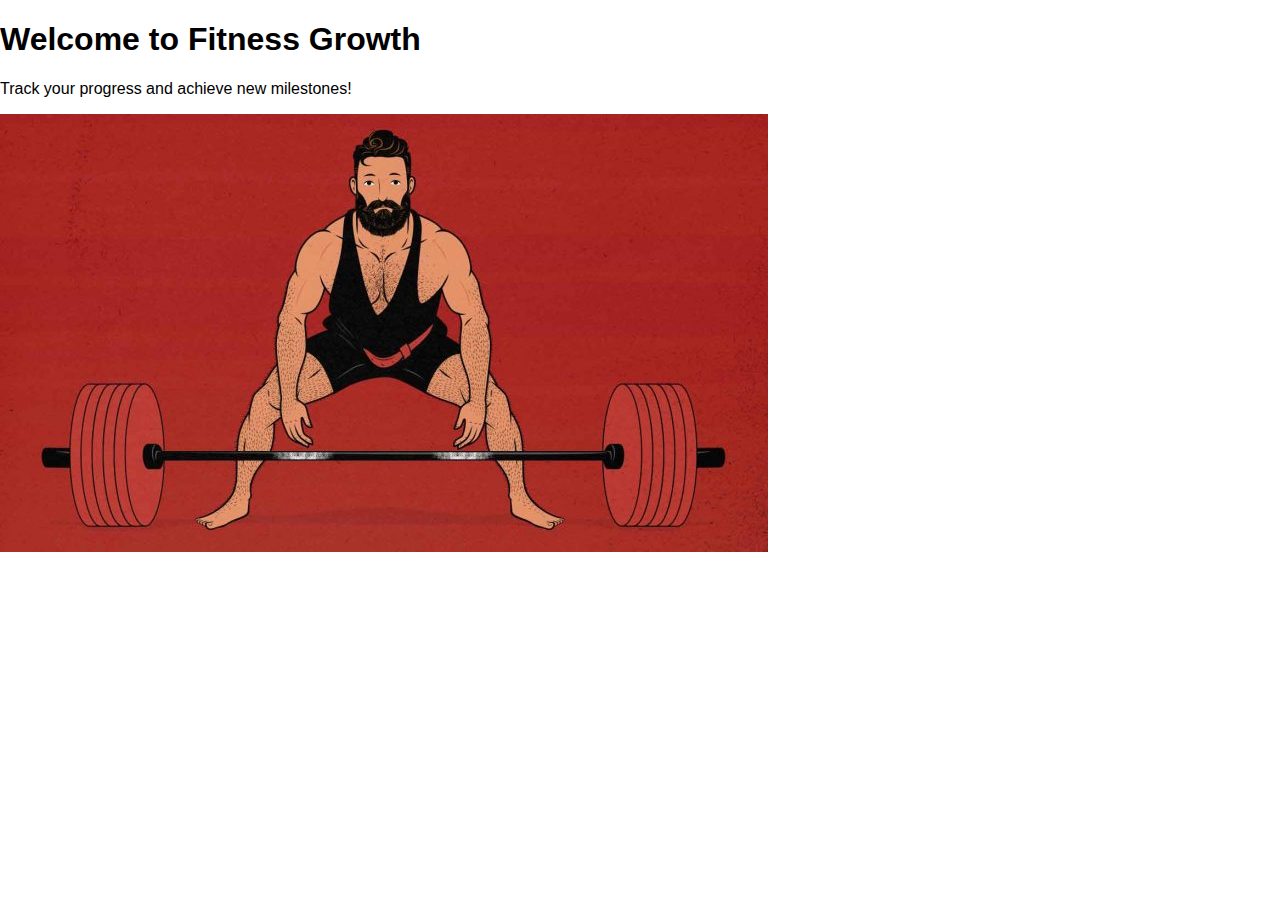
<file: index.html>
<!DOCTYPE html>
<html lang="en">
<head>
  <meta charset="UTF-8" />
  <meta name="viewport" content="width=device-width, initial-scale=1.0" />
  <title>Fitness Growth</title>
  <link rel="stylesheet" href="style.css" />
</head>
<body>
  <h1>Welcome to Fitness Growth</h1>
  <p>Track your progress and achieve new milestones!</p>
  <div class="image-container">
    <img src="images/my-achievement.jpg" alt="Progress Chart" id="progressImage" />
  </div>
  <script>
    document.getElementById("progressImage").addEventListener("click", function() {
      alert("Great job! Keep going!");
    });
  </script>
</body>
</html>
</file>
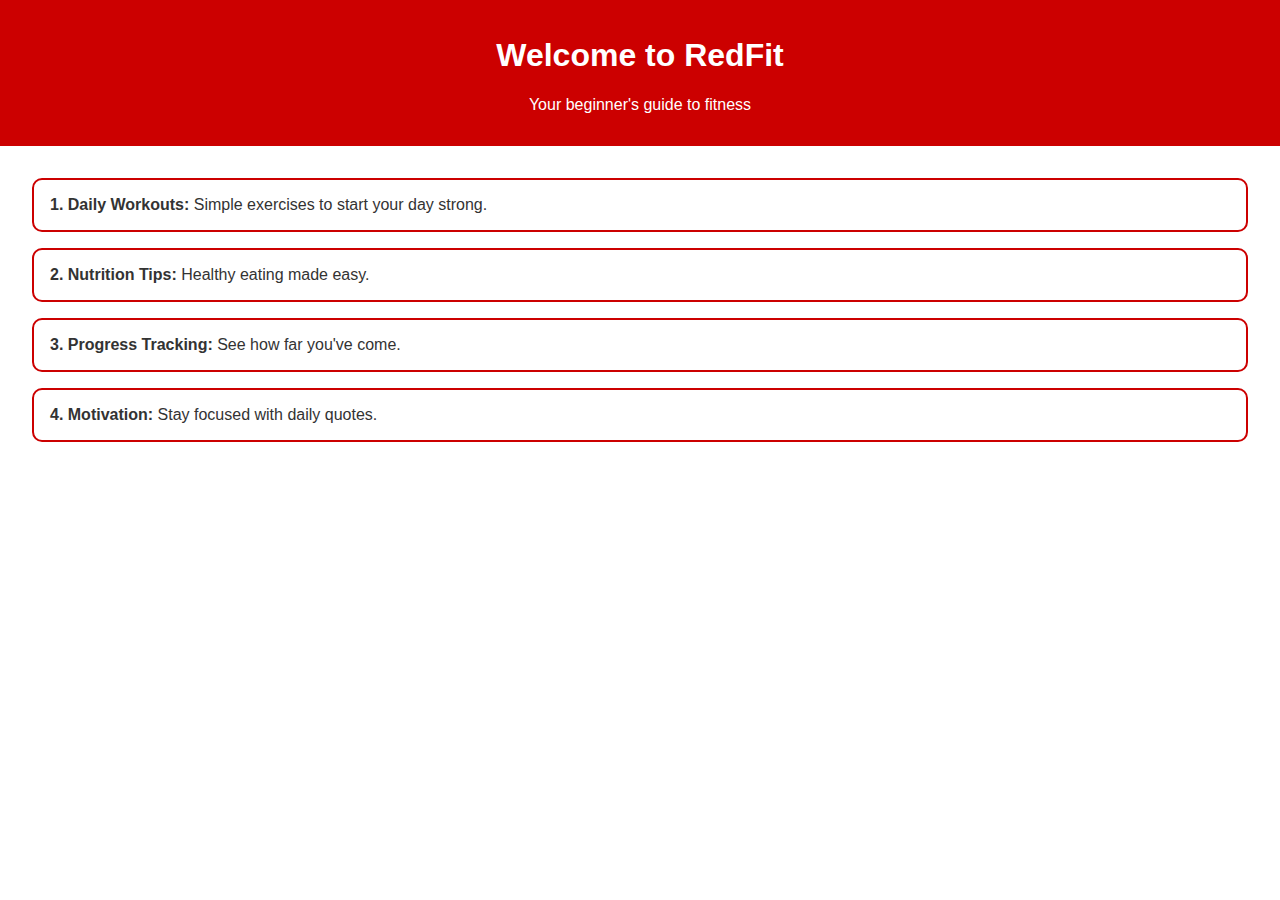
<file: Index.html>
<!DOCTYPE html>
<html lang="en">
<head>
  <meta charset="UTF-8" />
  <meta name="viewport" content="width=device-width, initial-scale=1.0" />
  <title>RedFit</title>
  <style>
    body {
      margin: 0;
      font-family: Arial, sans-serif;
      background-color: #fff;
      color: #333;
    }
    header {
      background-color: #cc0000;
      color: white;
      padding: 1rem;
      text-align: center;
    }
    main {
      padding: 2rem;
    }
    .feature {
      border: 2px solid #cc0000;
      padding: 1rem;
      margin-bottom: 1rem;
      border-radius: 10px;
    }
  </style>
</head>
<body>
  <header>
    <h1>Welcome to RedFit</h1>
    <p>Your beginner's guide to fitness</p>
  </header>
  <main>
    <div class="feature"><strong>1. Daily Workouts:</strong> Simple exercises to start your day strong.</div>
    <div class="feature"><strong>2. Nutrition Tips:</strong> Healthy eating made easy.</div>
    <div class="feature"><strong>3. Progress Tracking:</strong> See how far you've come.</div>
    <div class="feature"><strong>4. Motivation:</strong> Stay focused with daily quotes.</div>
  </main>
</body>
</html>
</file>
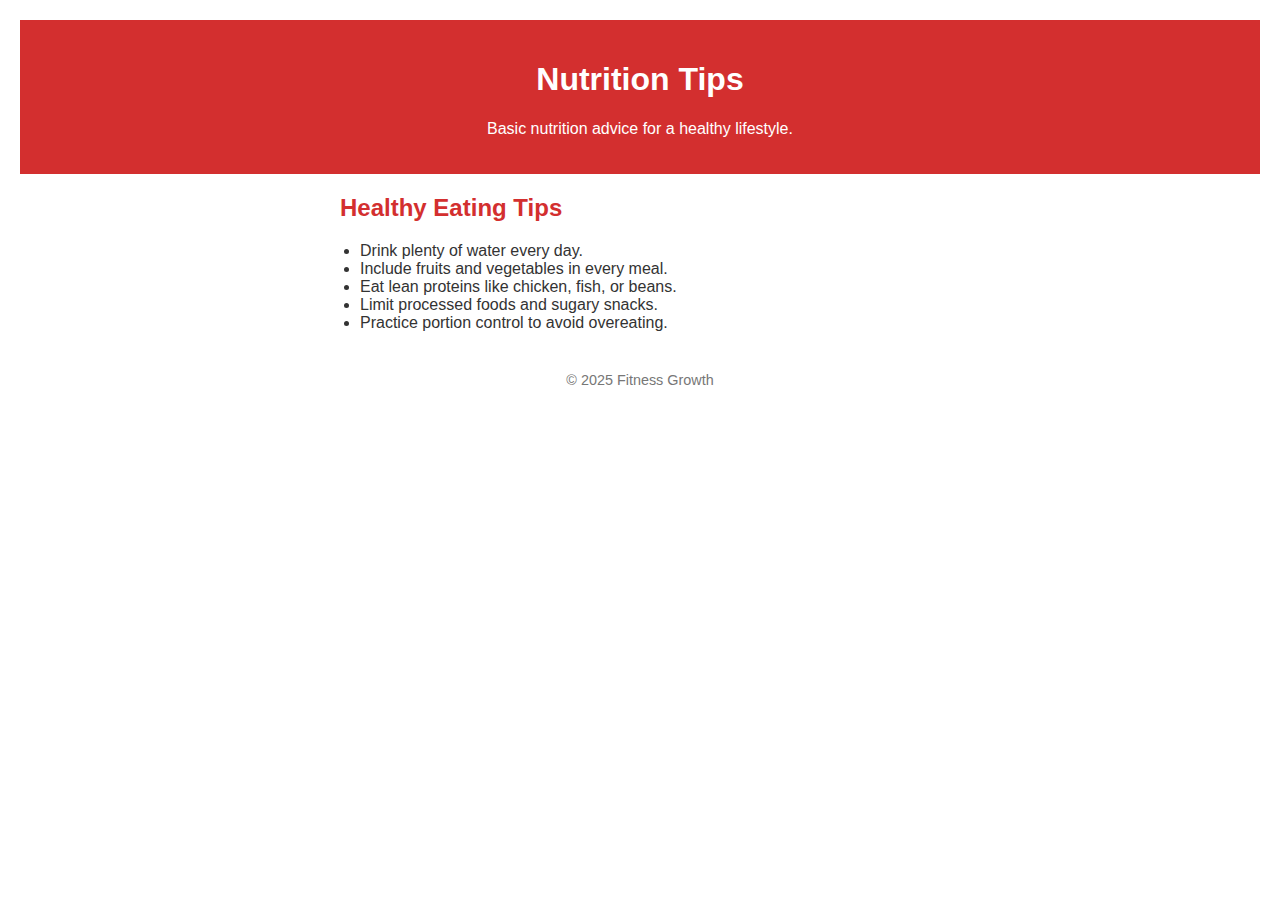
<file: nutrition (1).html>
<!DOCTYPE html>
<html lang="en">
<head>
  <meta charset="UTF-8" />
  <meta name="viewport" content="width=device-width, initial-scale=1.0"/>
  <title>Nutrition Tips</title>
  <style>
    body {
      font-family: Arial, sans-serif;
      background: #fff;
      color: #333;
      margin: 0;
      padding: 20px;
    }
    header {
      background-color: #d32f2f;
      color: white;
      padding: 20px;
      text-align: center;
    }
    section {
      max-width: 600px;
      margin: 20px auto;
    }
    h2 {
      color: #d32f2f;
    }
    ul {
      padding-left: 20px;
    }
    footer {
      text-align: center;
      margin-top: 40px;
      font-size: 0.9em;
      color: #777;
    }
  </style>
</head>
<body>
  <header>
    <h1>Nutrition Tips</h1>
    <p>Basic nutrition advice for a healthy lifestyle.</p>
  </header>

  <section>
    <h2>Healthy Eating Tips</h2>
    <ul>
      <li>Drink plenty of water every day.</li>
      <li>Include fruits and vegetables in every meal.</li>
      <li>Eat lean proteins like chicken, fish, or beans.</li>
      <li>Limit processed foods and sugary snacks.</li>
      <li>Practice portion control to avoid overeating.</li>
    </ul>
  </section>

  <footer>
    &copy; 2025 Fitness Growth
  </footer>
</body>
</html>
</file>
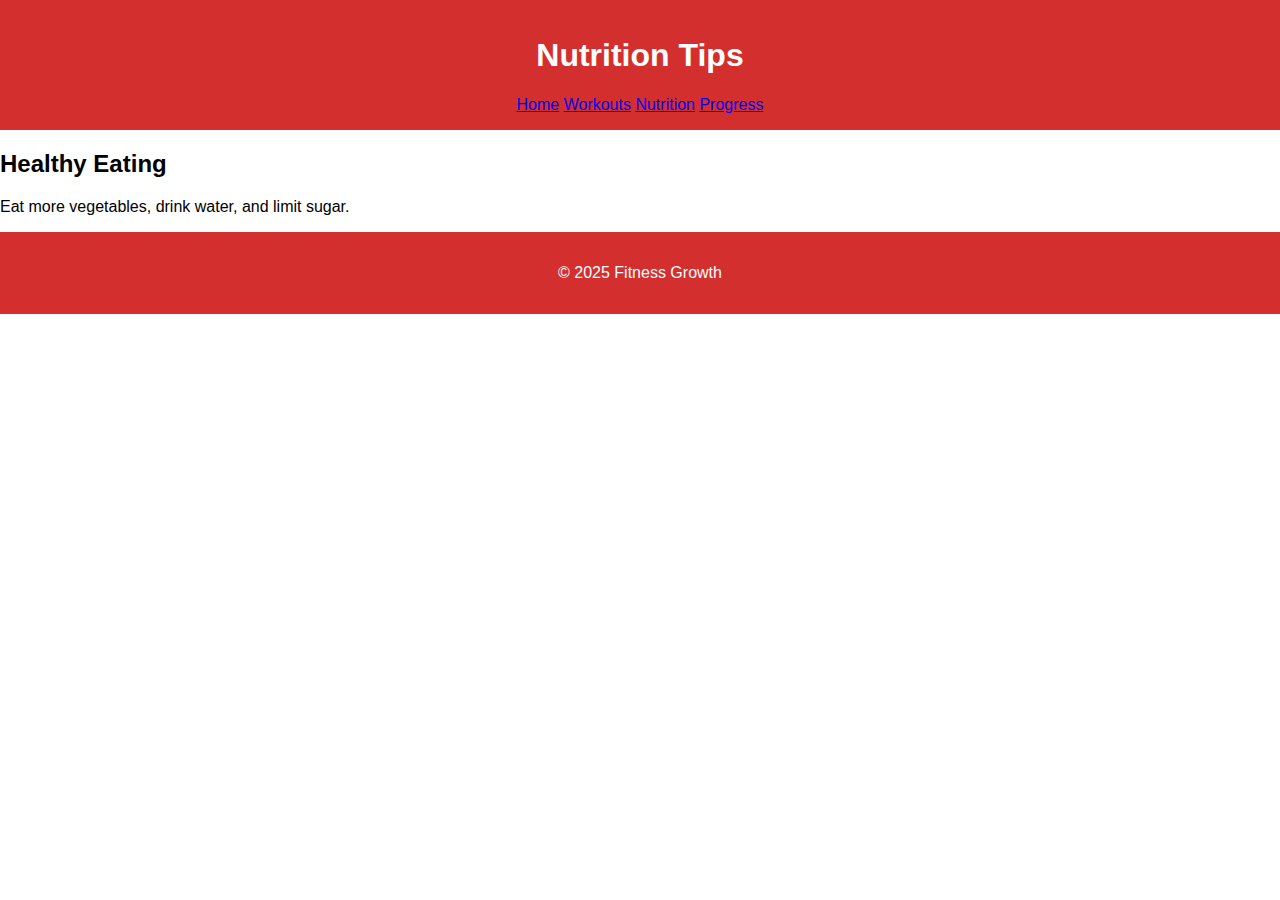
<file: nutrition.html>
<!DOCTYPE html>
<html lang="en">
<head>
  <meta charset="UTF-8" />
  <meta name="viewport" content="width=device-width, initial-scale=1.0" />
  <title>Nutrition Tips</title>
  <link rel="stylesheet" href="style.css" />
</head>
<body>
  <header>
    <h1>Nutrition Tips</h1>
    <nav>
      <a href="index.html">Home</a>
      <a href="workouts.html">Workouts</a>
      <a href="nutrition.html">Nutrition</a>
      <a href="progress.html">Progress</a>
    </nav>
  </header>
  <main>
    <h2>Healthy Eating</h2>
    <p>Eat more vegetables, drink water, and limit sugar.</p>
  </main>
  <footer>
    <p>&copy; 2025 Fitness Growth</p>
  </footer>
</body>
</html>
</file>
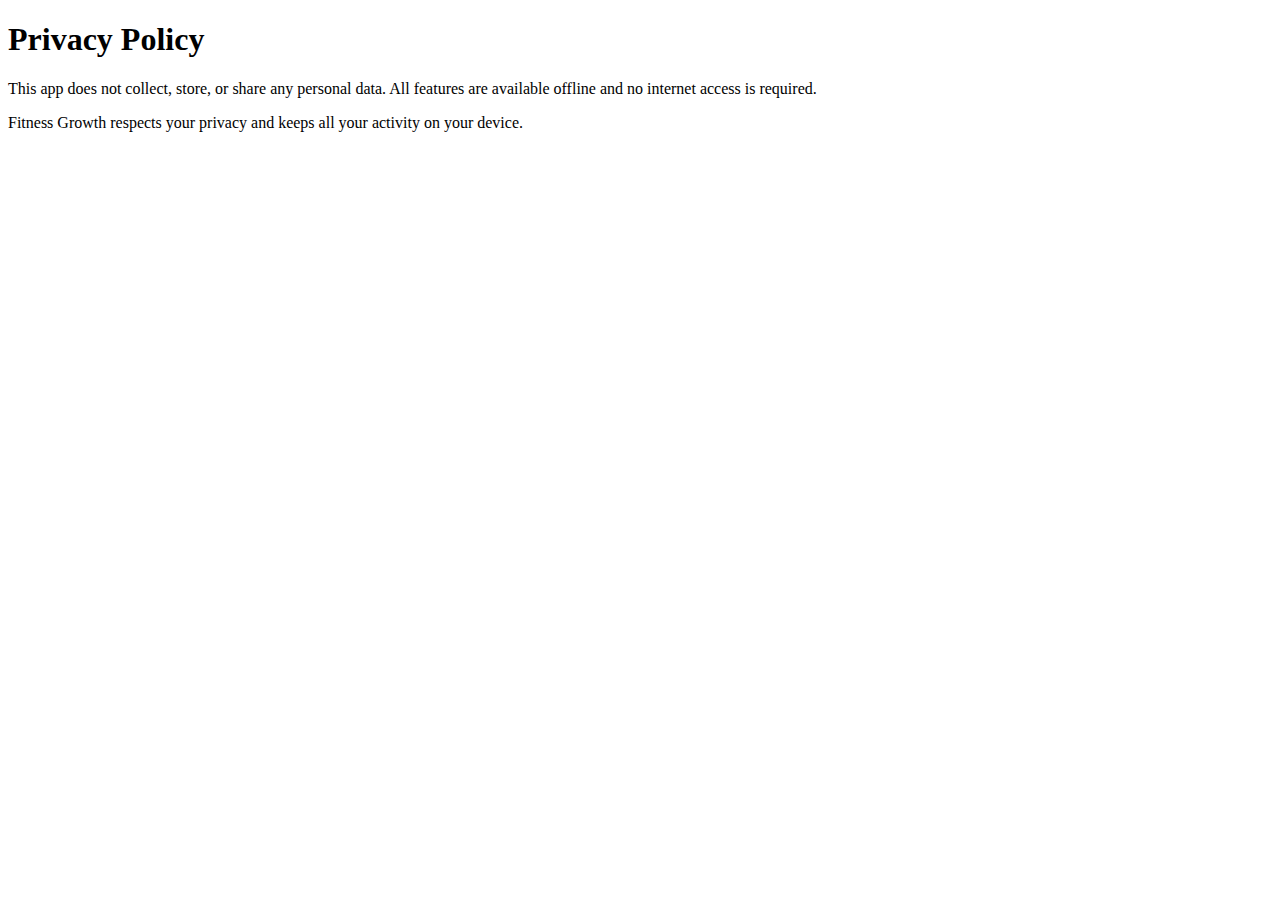
<file: privacy.html>
<!DOCTYPE html>
<html lang="en">
<head>
    <meta charset="UTF-8">
    <title>Privacy Policy</title>
</head>
<body>
    <h1>Privacy Policy</h1>
    <p>This app does not collect, store, or share any personal data. All features are available offline and no internet access is required.</p>
    <p>Fitness Growth respects your privacy and keeps all your activity on your device.</p>
</body>
</html>
</file>
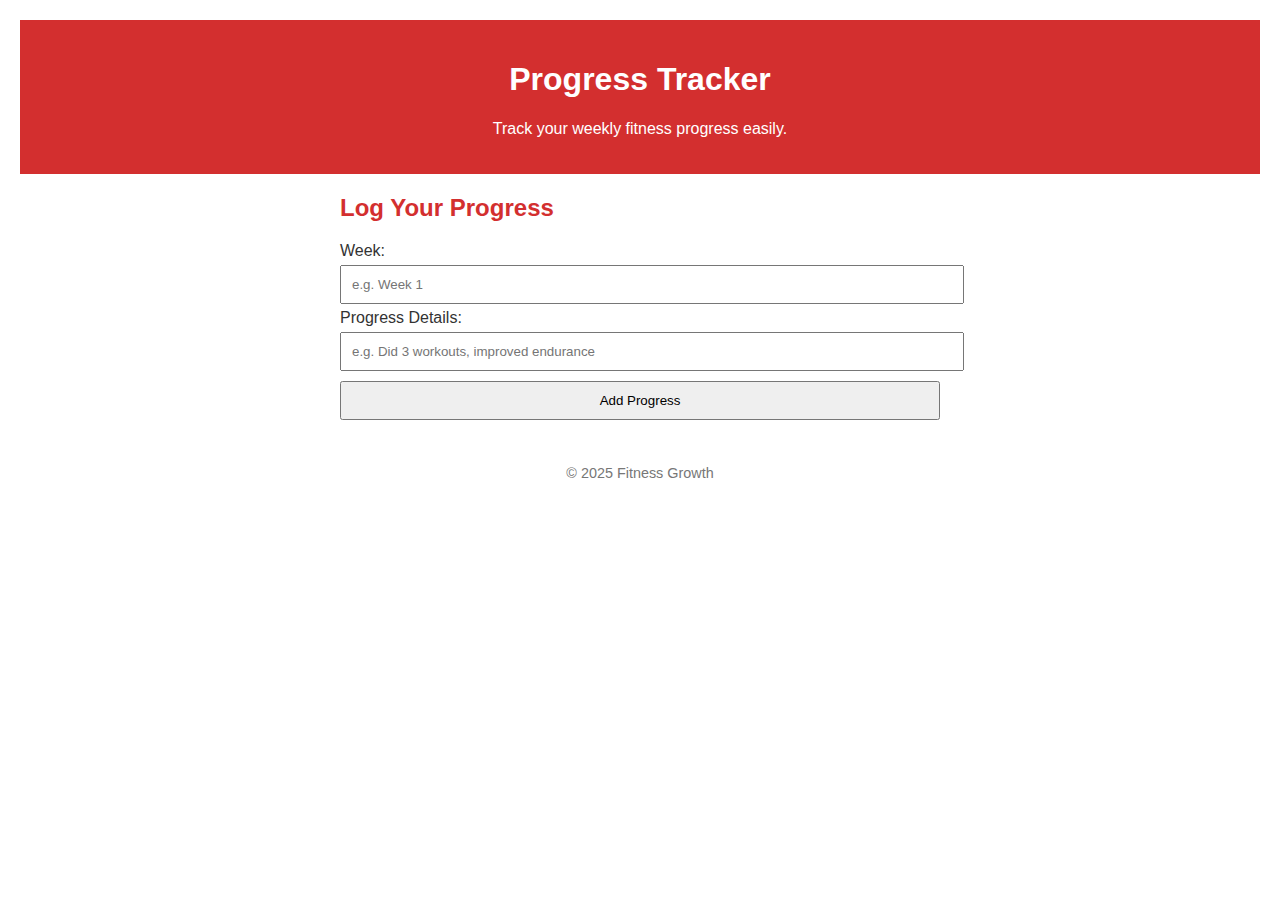
<file: progress (1).html>
<!DOCTYPE html>
<html lang="en">
<head>
  <meta charset="UTF-8" />
  <meta name="viewport" content="width=device-width, initial-scale=1.0"/>
  <title>Progress Tracker</title>
  <style>
    body {
      font-family: Arial, sans-serif;
      background: #fff;
      color: #333;
      margin: 0;
      padding: 20px;
    }
    header {
      background-color: #d32f2f;
      color: white;
      padding: 20px;
      text-align: center;
    }
    section {
      max-width: 600px;
      margin: 20px auto;
    }
    h2 {
      color: #d32f2f;
    }
    input, button {
      padding: 10px;
      margin: 5px 0;
      width: 100%;
    }
    .log {
      background: #f9f9f9;
      border-left: 4px solid #d32f2f;
      padding: 10px;
      margin-top: 10px;
    }
    footer {
      text-align: center;
      margin-top: 40px;
      font-size: 0.9em;
      color: #777;
    }
  </style>
</head>
<body>
  <header>
    <h1>Progress Tracker</h1>
    <p>Track your weekly fitness progress easily.</p>
  </header>

  <section>
    <h2>Log Your Progress</h2>
    <label for="week">Week:</label>
    <input type="text" id="week" placeholder="e.g. Week 1" />

    <label for="details">Progress Details:</label>
    <input type="text" id="details" placeholder="e.g. Did 3 workouts, improved endurance" />

    <button onclick="addProgress()">Add Progress</button>

    <div id="progressLog"></div>
  </section>

  <footer>
    &copy; 2025 Fitness Growth
  </footer>

  <script>
    function addProgress() {
      const week = document.getElementById('week').value;
      const details = document.getElementById('details').value;
      const logDiv = document.getElementById('progressLog');

      if (week && details) {
        const entry = document.createElement('div');
        entry.className = 'log';
        entry.textContent = `${week}: ${details}`;
        logDiv.appendChild(entry);

        document.getElementById('week').value = '';
        document.getElementById('details').value = '';
      } else {
        alert("Please fill in both fields.");
      }
    }
  </script>
</body>
</html>
</file>
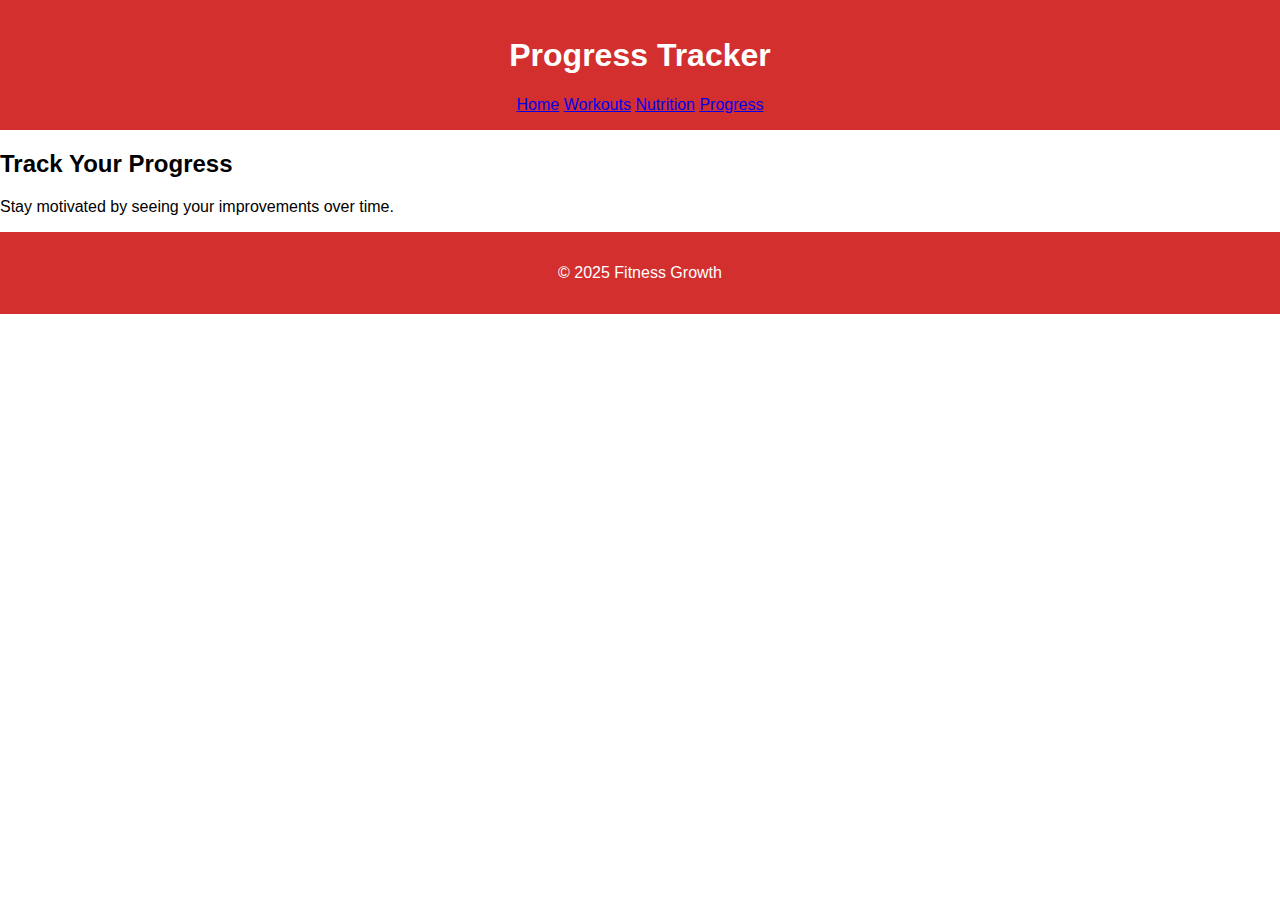
<file: progress.html>
<!DOCTYPE html>
<html lang="en">
<head>
  <meta charset="UTF-8" />
  <meta name="viewport" content="width=device-width, initial-scale=1.0" />
  <title>Progress Tracker</title>
  <link rel="stylesheet" href="style.css" />
</head>
<body>
  <header>
    <h1>Progress Tracker</h1>
    <nav>
      <a href="index.html">Home</a>
      <a href="workouts.html">Workouts</a>
      <a href="nutrition.html">Nutrition</a>
      <a href="progress.html">Progress</a>
    </nav>
  </header>
  <main>
    <h2>Track Your Progress</h2>
    <p>Stay motivated by seeing your improvements over time.</p>
  </main>
  <footer>
    <p>&copy; 2025 Fitness Growth</p>
  </footer>
</body>
</html>
</file>
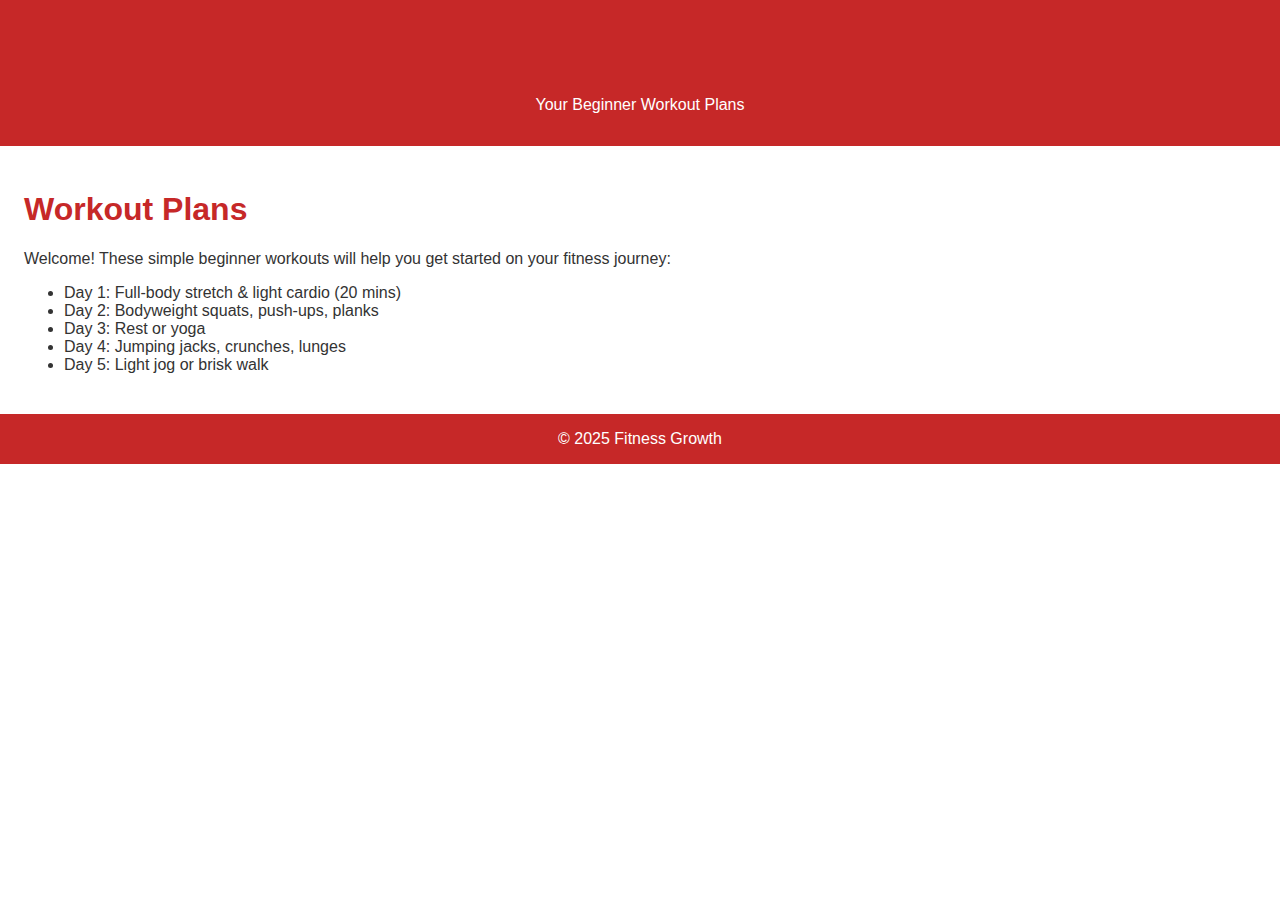
<file: workout (1).html>
<!DOCTYPE html>
<html lang="en">
<head>
    <meta charset="UTF-8" />
    <meta name="viewport" content="width=device-width, initial-scale=1.0"/>
    <title>Workout Plans - Fitness Growth</title>
    <style>
        body {
            font-family: Arial, sans-serif;
            margin: 0;
            padding: 0;
            color: #333;
        }
        header, footer {
            background-color: #c62828;
            color: white;
            text-align: center;
            padding: 1rem;
        }
        main {
            padding: 1.5rem;
        }
        h1 {
            color: #c62828;
        }
    </style>
</head>
<body>
    <header>
        <h1>Fitness Growth</h1>
        <p>Your Beginner Workout Plans</p>
    </header>
    <main>
        <h1>Workout Plans</h1>
        <p>Welcome! These simple beginner workouts will help you get started on your fitness journey:</p>
        <ul>
            <li>Day 1: Full-body stretch & light cardio (20 mins)</li>
            <li>Day 2: Bodyweight squats, push-ups, planks</li>
            <li>Day 3: Rest or yoga</li>
            <li>Day 4: Jumping jacks, crunches, lunges</li>
            <li>Day 5: Light jog or brisk walk</li>
        </ul>
    </main>
    <footer>
        &copy; 2025 Fitness Growth
    </footer>
</body>
</html>
</file>
<file: style.css>
body {
  font-family: Arial, sans-serif;
  margin: 0;
  padding: 0;
}

header {
  background-color: #d32f2f;
  color: white;
  padding: 1rem;
  text-align: center;
}

nav ul {
  list-style-type: none;
  padding: 0;
}

nav ul li {
  display: inline;
  margin: 0 15px;
}

section {
  padding: 20px;
}

footer {
  background-color: #d32f2f;
  color: white;
  text-align: center;
  padding: 1rem;
  position: relative;
}
</file>
